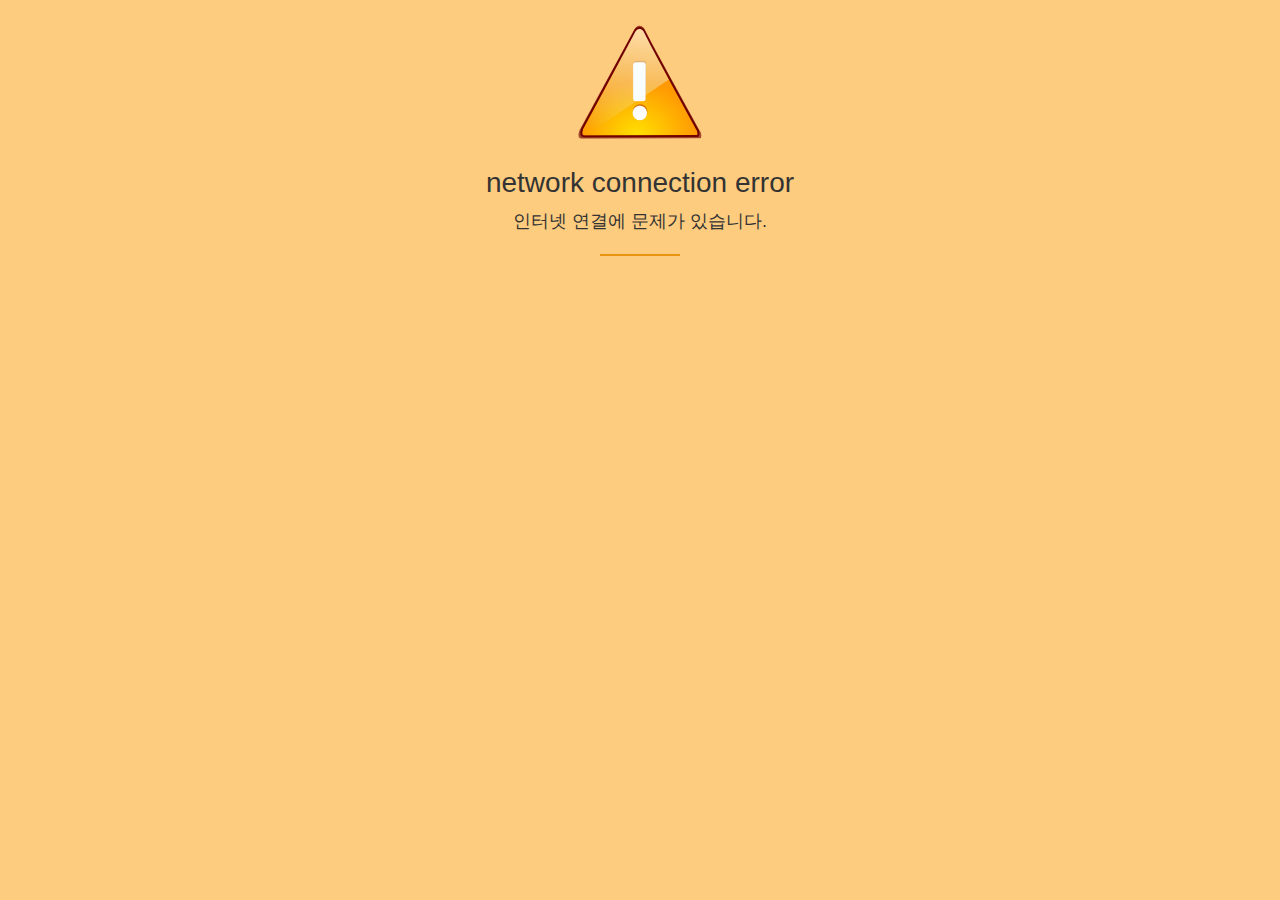
<file: src/main/resources/static/networkError.html>
<!DOCTYPE html>
<html lang="ko">
<head>
    <meta charset="utf-8">
    <meta http-equiv="X-UA-Compatible" content="IE=edge">
    <meta name="viewport" content="width=device-width, initial-scale=1">

    <title>network connection error</title>

    <link rel="stylesheet" href="https://maxcdn.bootstrapcdn.com/bootstrap/3.3.0/css/bootstrap.min.css">
    <link rel="stylesheet" href="css/style.css">
    <link rel="stylesheet" href="css/responsive.css">
    <link rel="stylesheet" href="css/animate.css">
</head>
<body>

<div id="testimonials" class="container">
    <div class="sectionhead" style="animation-duration: 2s; animation-name: bounceInUp">
        <img src="img/ico_warning.png"/>
        <h3>network connection error</h3>
        <h4>인터넷 연결에 문제가 있습니다.</h4>
        <hr class="separetor">
    </div>
</div>
</body>
</html>
</file>
<file: src/main/resources/static/css/style.css>
*{	-webkit-transition: .7s ease-out;
 	-moz-transition: .7s ease-out;
 	-o-transition:  .7s ease-out;
 	transition: .7s ease-out;
    list-style: none;
}

/*================================
TYPOGRAPHY
================================*/
body {
    font-family: '나눔고딕',NanumGothic,'돋움',Dotum,'굴림',Gulim,Helvetica,sans-serif!important;
    line-height: 1.6em;
}

.bigicon {font-size: 3em;}
h2{font-size: 42px;}
h3{font-size: 28px;}
h4{font-size: 18px; line-height: 1.4em;}

p{
    letter-spacing: 1px;
    color: #c3c3c3;
    font-weight: lighter;
}


/*================================
DEFAULT STYLE & FORMATING
================================*/
ul{padding: 0;}
a{color: #ea9312}
a:hover{color: #c3c3c3; text-decoration: none;}

body {
    background-color:#FDCC7F;
}
#services{text-align: center;}
.col-md-4, .col-md-6{padding-bottom: 50px;}
.col-md-3 {padding: 0;}

.sectionhead{
    text-align: center;
    padding-top: 20px;
    padding-bottom: 20px;
}

hr.separetor{
    width: 80px;
    color: #363942;
    border-top: 2px solid #ea9312;
}


.btn-default{
    background: none;
    border: none;
    text-transform: uppercase;
    margin: 50px 0;
    color: #c3c3c3;
    letter-spacing: 2px;
}

.btn-default:hover{
    background: none;
    color: #ea9312;
}

.btnicon, .brandicon{
    margin-right: 10px;
}


/*================================
HERO AREA
================================*/
#hero{
    color: #fff;
    text-align: center;
    background: url(../img/trianglify-background.svg)no-repeat; /*your background image*/
    max-height: 880px;
    overflow: hidden;
}

.herocontent{
    padding-top: 1px;
    width: 100%;
    max-width: 900px;
}
.heroshot{
    margin-top: 20px;
    width: 100%;
    max-width: 1200px;

}

/*================================
CLIENTS SECTION
================================*/
#clients{
    padding-top: 30px;
}
#clients h4{
    text-transooteorm: uppercase;
    padding-top: 10px;
}

#clients .col-md-4{
    padding-bottom: 0;
}

#clients ul{float: right}

#clients li{
    display: inline;
    margin-right: 35px;
}

#clients li:last-child{
    margin-right: 0px;
}


/*================================
ABOUT SECTION
================================*/
#about{padding-top: 100px;}

.myapps{margin-top: 25px;}
.myapps li{display: inline}
.myapps li img{
    width: 30px;
}

/*================================
PORTFOLIO SECTION
================================*/
#portfolio{
    background: #efefef;
    margin-top: 50px;
    padding: 30px 0;
    text-align: center;
}

#shotsByPlayerId li{
    width: 31%;
    float: left;
    padding: 15px;
    margin: 10px;
    background: #fff;
    border-radius: 5px;
}

#shotsByPlayerId li:hover{
    box-shadow: 1px 2px 25px rgba(160, 160, 160, 0.4);
    -webkit-transition: .7s ease-out;
 	-moz-transition: .7s ease-out;
 	-o-transition:  .7s ease-out;
 	transition: .7s ease-out;
}

#shotsByPlayerId li img{
    width: 100%;
    border-radius: 5px;
}

#shotsByPlayerId img:hover{
    opacity: .5;
    overflow: hidden;
}

#shotsByPlayerId a:hover{color: #ea9312;}

#shotsByPlayerId h3{
    text-align: left;
    font-size: 14px;
    letter-spacing: 1px;
    text-transform: uppercase;
    font-weight: normal;
    white-space: nowrap;
    width: 100%;
    overflow: hidden;
    text-overflow: ellipsis;}

#shotsByPlayerId h3 a{color: #363942;}

.likecount a{float: left; color: #c3c3c3;}
.commentcount a{float: right; color: #c3c3c3;}

/*================================
TESTIMONIAL SECTION
================================*/

.clientsphoto img{
    width: 80px;
    float: left;
    margin-right: 20px;
    border-radius: 0%;
}

.clientsphoto img:hover{
    border-radius: 15%;
}

.clientsphoto span{
    width: 80px;
    float: left;
    margin-right: 20px;
    border-radius: 0%;
}

blockquote{
    margin: 0;
    padding: 0 0 10px 0;
    border: none;
}

blockquote p{   
    font-style: italic;
    font-size: 14px;
}

.quote{overflow: hidden}
.quote h5{margin-bottom: 5px;}


/*================================
FOOTER SECTION
================================*/

footer{
    text-align: center;
    padding: 50px 0;
    background: #363942;
}

footer p, footer .bigicon {color: #CECECE;}

.footerlinks{margin: 30px 0;}
.footerlinks li{
    display: inline;
    padding: 10px;
    text-transform: uppercase;
    letter-spacing: 3px;
}

.footersocial {margin-top: 30px;}

.footersocial li{
    display:inline;
    padding: 0 15px;
    font-size: 2em;
}

.footersocial li a {color: #7e7e7e;}
.footersocial li a:hover {color: #ea9312;}

/*================================
FOLLOW BUTTON
================================*/
.dribbble-follow-button {
	display: inline-block;
    margin-top: 15px;
}

.dribbble-follow-button .label, .dribbble-follow-button .count {
    font: bold 11px/18px 'Helvetica Neue', Helvetica, Arial, sans-serif;
    color: #333;
    border: 1px solid #ccc;
    text-decoration: none;
    display: inline-block;
    position: relative;
    border-radius: 3px;
}

.dribbble-follow-button .label {
    padding: 0 3px 0 1px;
    white-space: nowrap;
    background: #e3e3e3;
    background: linear-gradient(top, white, #dedede);
}

.dribbble-follow-button .label i {
    height: 18px;
    width: 18px;
    float: left;
    background: url(../img/icon.png) no-repeat top left;
}

.dribbble-follow-button .label:hover {
    border-color: #bbb;
    background: #fff;
    color: #333;
}

.dribbble-follow-button .label:active {            
     box-shadow: 0 1px 5px rgba(0,0,0,.15) inset;
}

.dribbble-follow-button .count {
    margin-left: 5px;
    padding: 0 3px;
    color: #333;
    border-color: #bbb;
    font-weight: normal;
    background: white;
}

.dribbble-follow-button .count:hover {
    text-decoration: underline;
}

.dribbble-follow-button .count > * {
	top: 50%;
	left: 0;
	margin: -4px 0 0 -4px;
	border: 4px solid transparent;
	border-right-color: #aaa;
	border-left: 0;
	position: absolute;
}

.dribbble-follow-button .count u {
    margin-left: -3px;
    border-right-color: white;
}

a.black-link {color: #333333}
a.black-link:hover{color: #ea9312; text-decoration: none;}

.panel-body.highlight-item {
    background-color:beige;
}

.nav-tabs {
    background:#F48550;
}
</file>
<file: src/main/resources/static/css/responsive.css>
/* Medium Devices, Desktops */
@media only screen and (max-width : 1024px) {    
    /*HREO AREA */
    #hero{max-height: 660px;}    
    
    /* FEATURED CLIENTS SECTION*/
    #clients img{height: 50px;}
}

/* Small Devices, Tablets */
@media only screen and (max-width : 980px) {
    
    /*HREO AREA */
    #hero{height: 540px;}
    
    /*ABOUT SECTION*/
    #about{padding-top: 40px;}
    
    /* FEATURED CLIENTS SECTION*/
    #clients {text-align: center;}
    #clients img{height: 40px;}
    #clients ul{float: none;}
    #clients h4 {display: none;}
    
    /* PORTFOLIO SECTION */
    #shotsByPlayerId li{width: 47%;}
    #shotsByPlayerId li:first-child{width: 97%;}
    
    .myphoto{text-align: center;}

    /*COLLUPSABLE NAVIGATION MENU*/
    .navbar-header {float: none;}
    .navbar-left,.navbar-right {float: none !important;}
    .navbar-toggle {display: block;}
    .navbar-collapse.collapse {display: none!important;}
	.navbar-nav>li {
        float: none;
        padding-left: 30px;
        overflow: hidden;
    }
    .collapse.in{display:block !important;}
}


/* Mobile Devices */
@media only screen and (max-width : 640px) {
    
    h2 {font-size: 1.9em;}
    h3{font-size: 1.5em}
    h4{font-size: 1.1em;}
    
    
    .myphoto{display: none;}

    
    /*Hero area*/
    #hero{height: 400px;}
    .herocontent{padding-top: 30px;}
    
    /*About section*/
    #about{text-align: center;}
    
    /*Portfolio*/
    #shotsByPlayerId li {width: 96%;}
    
    /*Footer*/
    .footerlinks li{display: none;}       
}

/* Smaller Mobile Devices */
@media only screen and (max-width : 480px) {
    #hero{height: 260px;}
    #clients {display: none;}
    .footersocial li{font-size: 1.5em}
}

/* Smallest Mobile Devices */
@media only screen and (max-width : 320px) {
    #hero{height: 260px;}
    .herocontent{padding-top: 100px; padding-bottom: 30px;}

}
</file>
